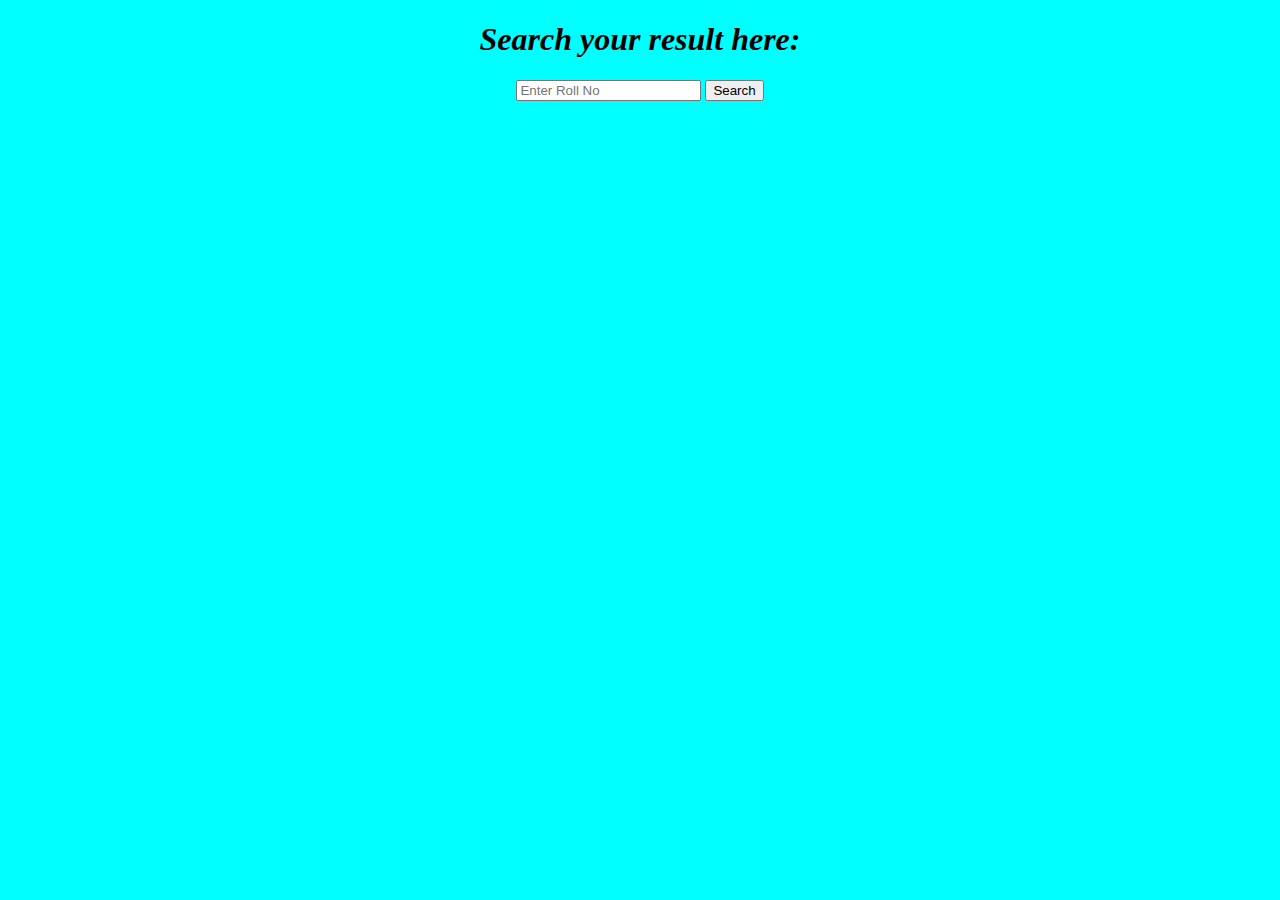
<file: roll no searching/index.html>
<!DOCTYPE html>
<html lang="en">
<head>
    <meta charset="UTF-8">
    <meta http-equiv="X-UA-Compatible" content="IE=edge">
    <meta name="viewport" content="width=device-width, initial-scale=1.0">
    <title>searching</title>
    <link rel="stylesheet" href="style.css">
</head>
<body> 
    <div id="main">
    <h1 id="h1">Search your result here:</h1>
    <input type="text" id="rollNum" placeholder="Enter Roll No">
    <button onclick="searchRollNum()">Search</button>
</div>

    <script src="app.js"></script>
</body>
</html>
</file>
<file: roll no searching/style.css>
body{
    background-color: cyan;
    color: black;
}
#h1{
    font-weight: bold;
    font-style: italic;
}
#main{
    text-align: center;
}
</file>
